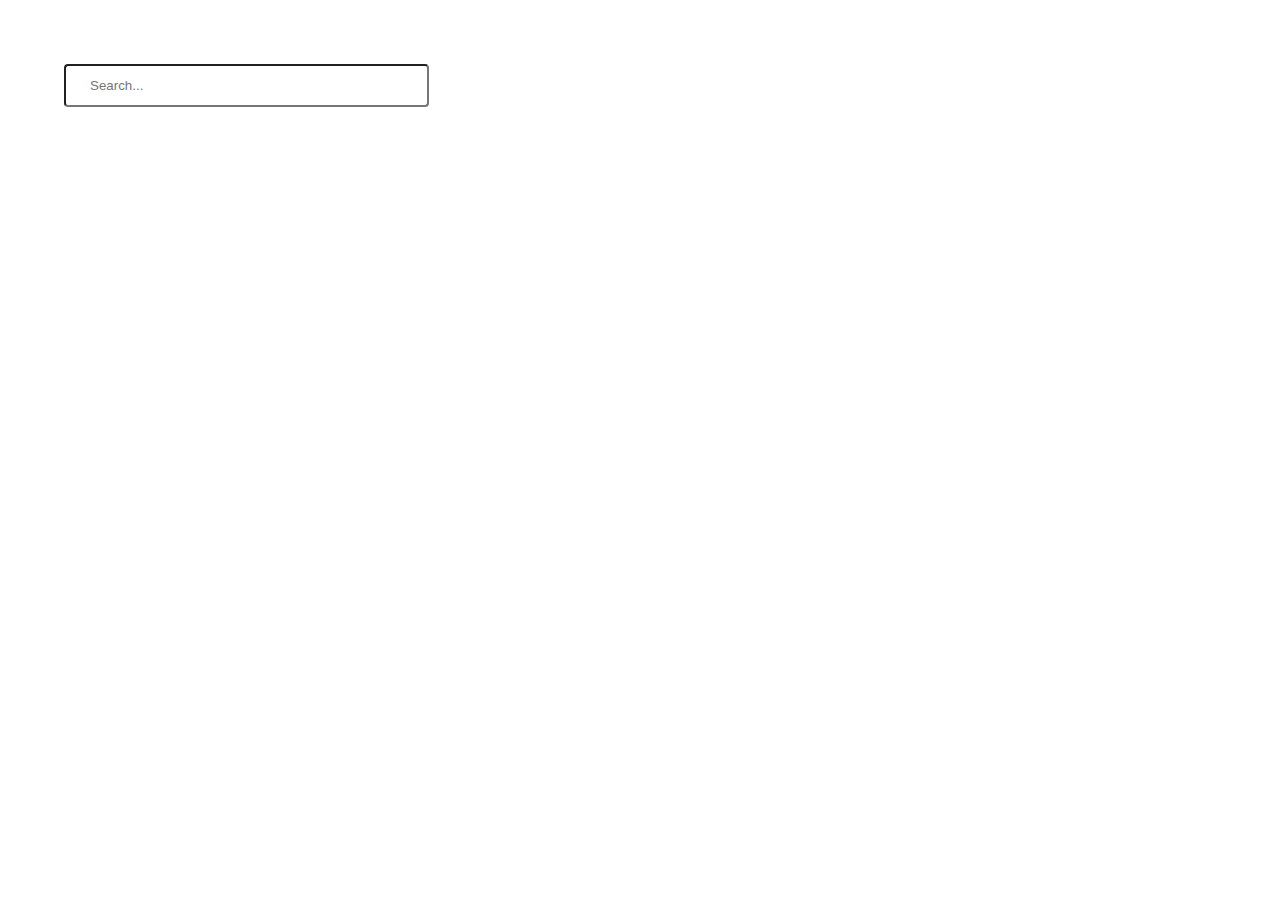
<file: expanding-search/index.html>
<!doctype html>
<html>
    <head>
        <title></title>
        <link rel="stylesheet" href="index.css">
    </head>
    <body>
        <div class="container">
          <input type="search" 
                class="search-bar" 
                id="search-field"
                placeholder="Search..."/>
        </div>
    </body>
</html>
</file>
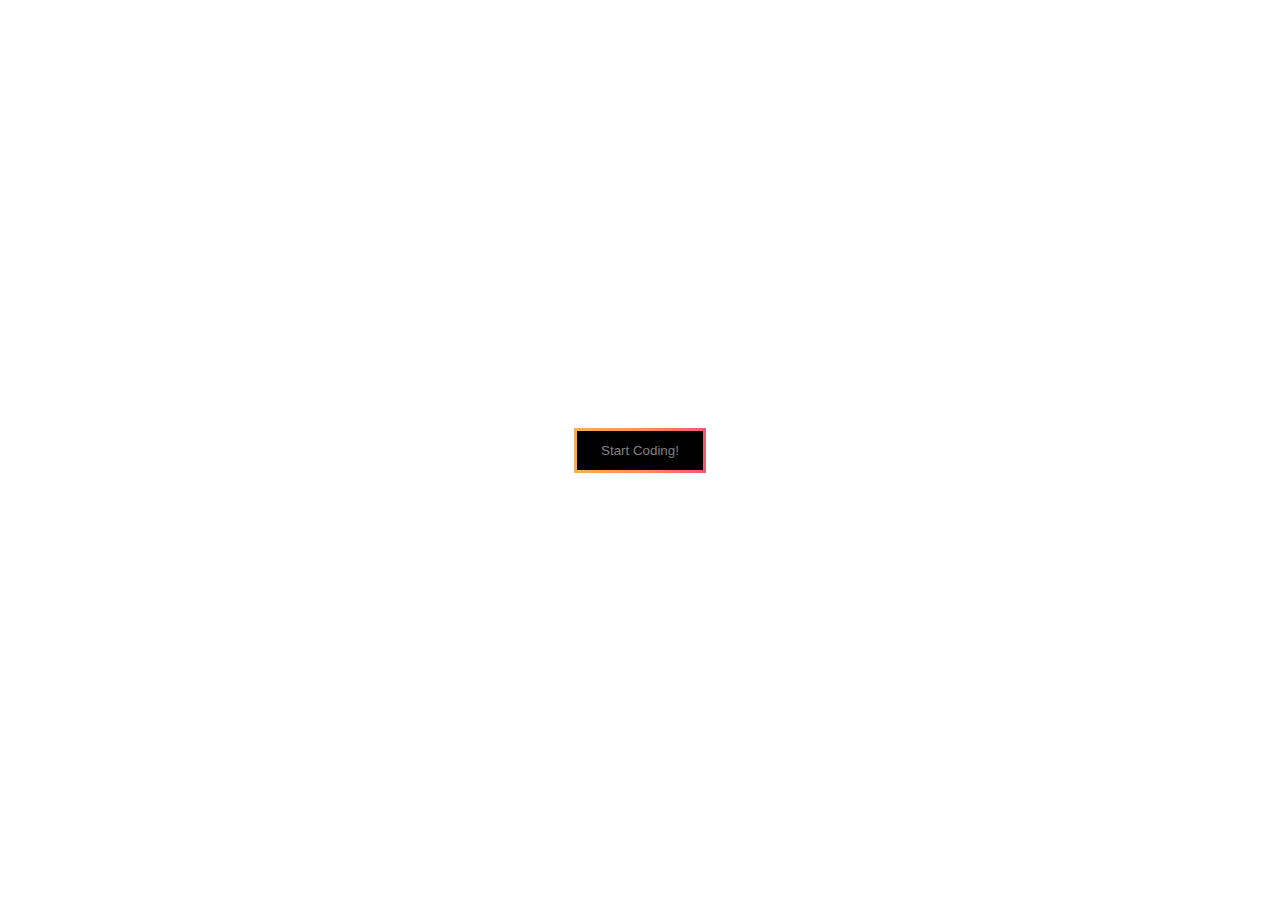
<file: linear-button/index.html>
<!doctype html>
<html>
    <head>
        <title></title>
        <link rel="stylesheet" href="index.css">
    </head>
    <body>
        <div class="container">
            <div class="button-border">
                <button type="button" class="button">
                    Start Coding!
                </button>
            </div>
        </div>
    </body>
</html>
</file>
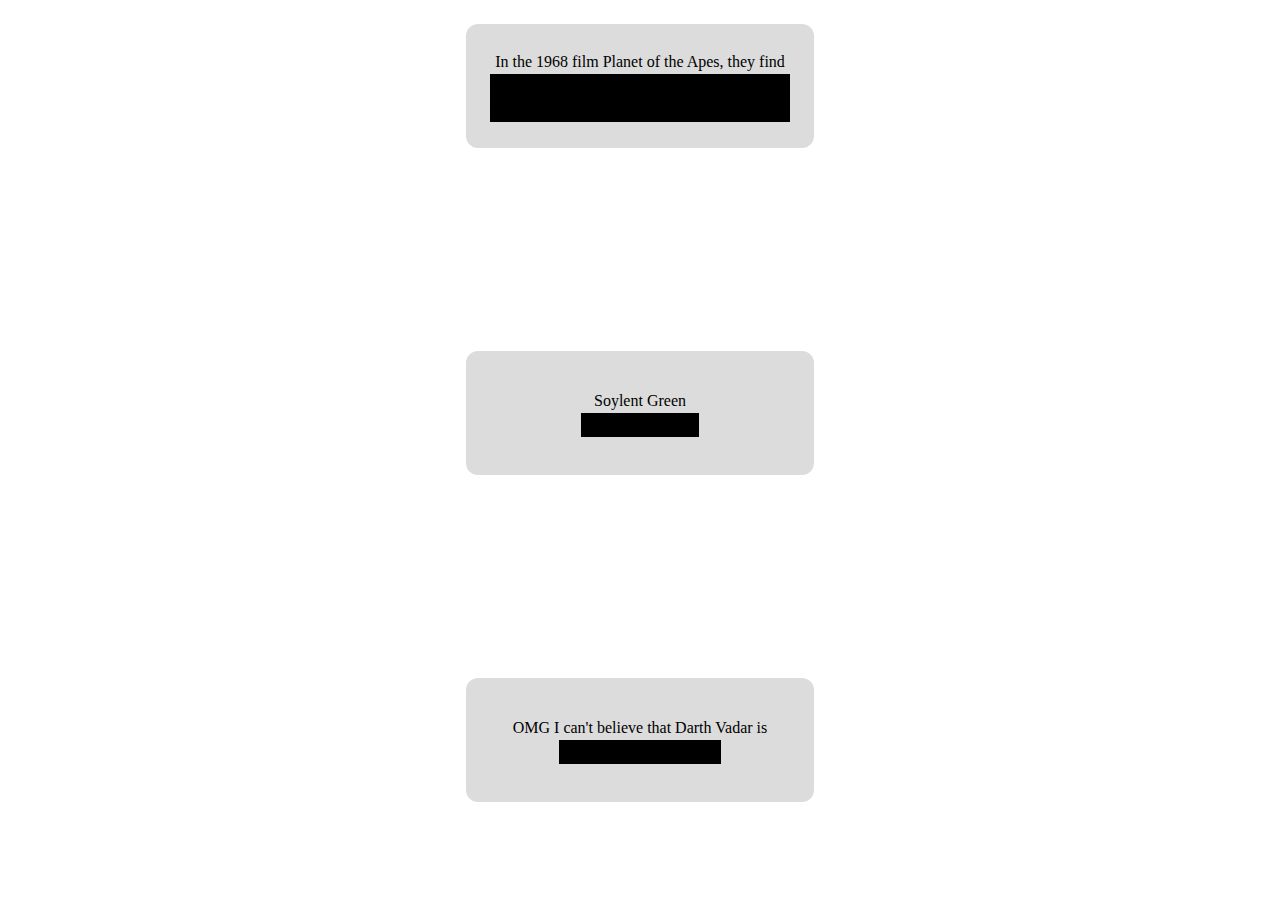
<file: spoiler-revealer/index.html>
<!DOCTYPE html>
<html lang="en">
<head>
    <meta charset="UTF-8">
    <meta name="viewport" content="width=device-width, initial-scale=1.0">
    <title>Document</title>
    <link rel="stylesheet" href="index.css">
</head>
<body>
    <div class="post">
        <p>In the 1968 film Planet of the Apes, they find  
            <span class="spoiler">the ruins 
                of the Statue of Liberty. The Plant of the
                Apes is Earth!</span>
        </p>
    </div>
    <div class="post">
        <p>Soylent Green  
            <span class="spoiler">is made of people!</span>
        </p>
    </div>
    <div class="post">
        <p>OMG I can't believe that Darth Vadar is 
            <span class="spoiler">Luke Skywalker's father!</span>
        </p>
    </div>
</body>
</html>
</file>
<file: expanding-search/index.css>
html, body {
    margin: 0;
    padding: 0;
}
.container{
    margin-top: 5%;
    margin-left: 5%;
}
.search-bar{
    padding: 12px 24px;
    width: 30%;
    transition: .3s ease-in;
    border-radius:4px;
}
.search-bar:focus{ 
    width: 85%;
    border-color: #3a71ca;
}
.search-bar:focus::placeholder{
    color: transparent;
}
</file>
<file: linear-button/index.css>
html, body {
    margin: 0;
    padding: 0;
    height: 100dvh;
}
.container{
    display: flex;
    justify-content: center;
    align-items: center;
    flex-direction: column;
    height: 100%;
}
.button{
    background-color: black;
    color: gray;
    padding: 12px 24px;
    border-width: 3px;
    border: solid;
    border-image: linear-gradient(to right,#eeaf61,#fb9062,#ee5d6c) 1 115%;
    border-image-slice: 1;
}
.button:hover{
    transform: scale(1.2);
    color: white;
     border: solid;
    border-image: linear-gradient(to right,#ee5d6c,#fb9062,#eeaf61) 1 115%;
    border-image-slice: 1;
}
</file>
<file: spoiler-revealer/index.css>
body{
    display: flex;
    flex-direction: column;
    justify-content: space-between;
    align-items: center;
    height: 90dvh;
}
p {
    line-height: 1.5em;
  }
 
  .post p{
    padding: 12px 24px;
    background-color: gainsboro;
    border-radius: 12px;
    display: flex;
    justify-content: center;
    flex-direction: column;
    align-items: center;
    width: 300px;
    height: 100px;
  }
  .post p span{
    transition: all 0.3s ease-in;
    background-color: black;
  }
  .post p span:hover{
    transition: 0.3s;
    background-color: transparent;
  }
</file>
